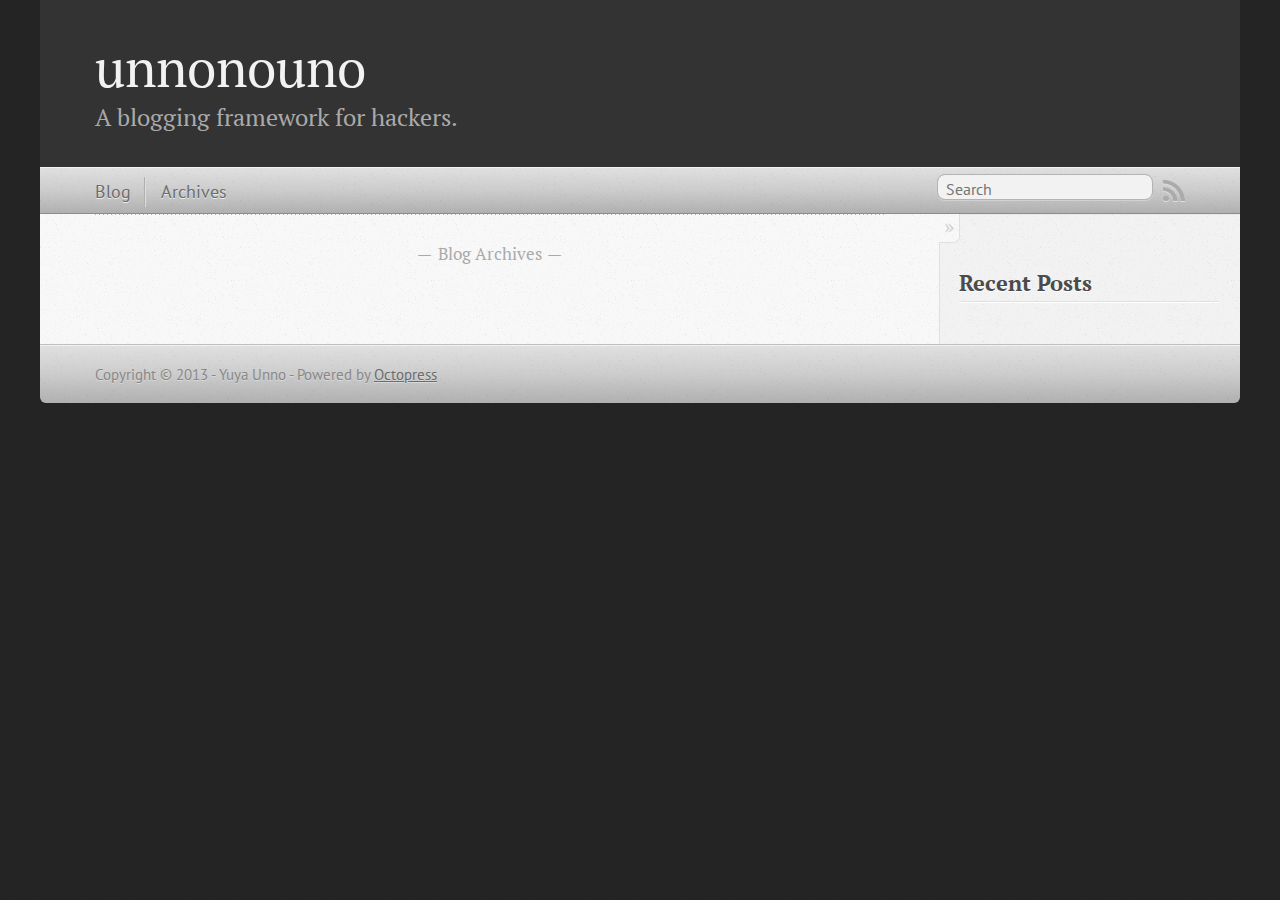
<file: index.html>
<!DOCTYPE html>
<!--[if IEMobile 7 ]><html class="no-js iem7"><![endif]-->
<!--[if lt IE 9]><html class="no-js lte-ie8"><![endif]-->
<!--[if (gt IE 8)|(gt IEMobile 7)|!(IEMobile)|!(IE)]><!--><html class="no-js" lang="en"><!--<![endif]-->
<head>
  <meta charset="utf-8">
  <title>unnonouno</title>
  <meta name="author" content="Yuya Unno">

  
  <meta name="description" content=" Blog Archives Recent Posts ">
  

  <!-- http://t.co/dKP3o1e -->
  <meta name="HandheldFriendly" content="True">
  <meta name="MobileOptimized" content="320">
  <meta name="viewport" content="width=device-width, initial-scale=1">

  
  <link rel="canonical" href="http://unnonouno.github.io">
  <link href="/favicon.png" rel="icon">
  <link href="/stylesheets/screen.css" media="screen, projection" rel="stylesheet" type="text/css">
  <link href="/atom.xml" rel="alternate" title="unnonouno" type="application/atom+xml">
  <script src="/javascripts/modernizr-2.0.js"></script>
  <script src="//ajax.googleapis.com/ajax/libs/jquery/1.9.1/jquery.min.js"></script>
  <script>!window.jQuery && document.write(unescape('%3Cscript src="./javascripts/libs/jquery.min.js"%3E%3C/script%3E'))</script>
  <script src="/javascripts/octopress.js" type="text/javascript"></script>
  <!--Fonts from Google"s Web font directory at http://google.com/webfonts -->
<link href="http://fonts.googleapis.com/css?family=PT+Serif:regular,italic,bold,bolditalic" rel="stylesheet" type="text/css">
<link href="http://fonts.googleapis.com/css?family=PT+Sans:regular,italic,bold,bolditalic" rel="stylesheet" type="text/css">

  

</head>

<body   >
  <header role="banner"><hgroup>
  <h1><a href="/">unnonouno</a></h1>
  
    <h2>A blogging framework for hackers.</h2>
  
</hgroup>

</header>
  <nav role="navigation"><ul class="subscription" data-subscription="rss">
  <li><a href="/atom.xml" rel="subscribe-rss" title="subscribe via RSS">RSS</a></li>
  
</ul>
  
<form action="http://google.com/search" method="get">
  <fieldset role="search">
    <input type="hidden" name="q" value="site:unnonouno.github.io" />
    <input class="search" type="text" name="q" results="0" placeholder="Search"/>
  </fieldset>
</form>
  
<ul class="main-navigation">
  <li><a href="/">Blog</a></li>
  <li><a href="/blog/archives">Archives</a></li>
</ul>

</nav>
  <div id="main">
    <div id="content">
      <div class="blog-index">
  
  
  <div class="pagination">
    
    <a href="/blog/archives">Blog Archives</a>
    
  </div>
</div>
<aside class="sidebar">
  
    <section>
  <h1>Recent Posts</h1>
  <ul id="recent_posts">
    
  </ul>
</section>





  
</aside>

    </div>
  </div>
  <footer role="contentinfo"><p>
  Copyright &copy; 2013 - Yuya Unno -
  <span class="credit">Powered by <a href="http://octopress.org">Octopress</a></span>
</p>

</footer>
  







  <script type="text/javascript">
    (function(){
      var twitterWidgets = document.createElement('script');
      twitterWidgets.type = 'text/javascript';
      twitterWidgets.async = true;
      twitterWidgets.src = '//platform.twitter.com/widgets.js';
      document.getElementsByTagName('head')[0].appendChild(twitterWidgets);
    })();
  </script>





</body>
</html>
</file>
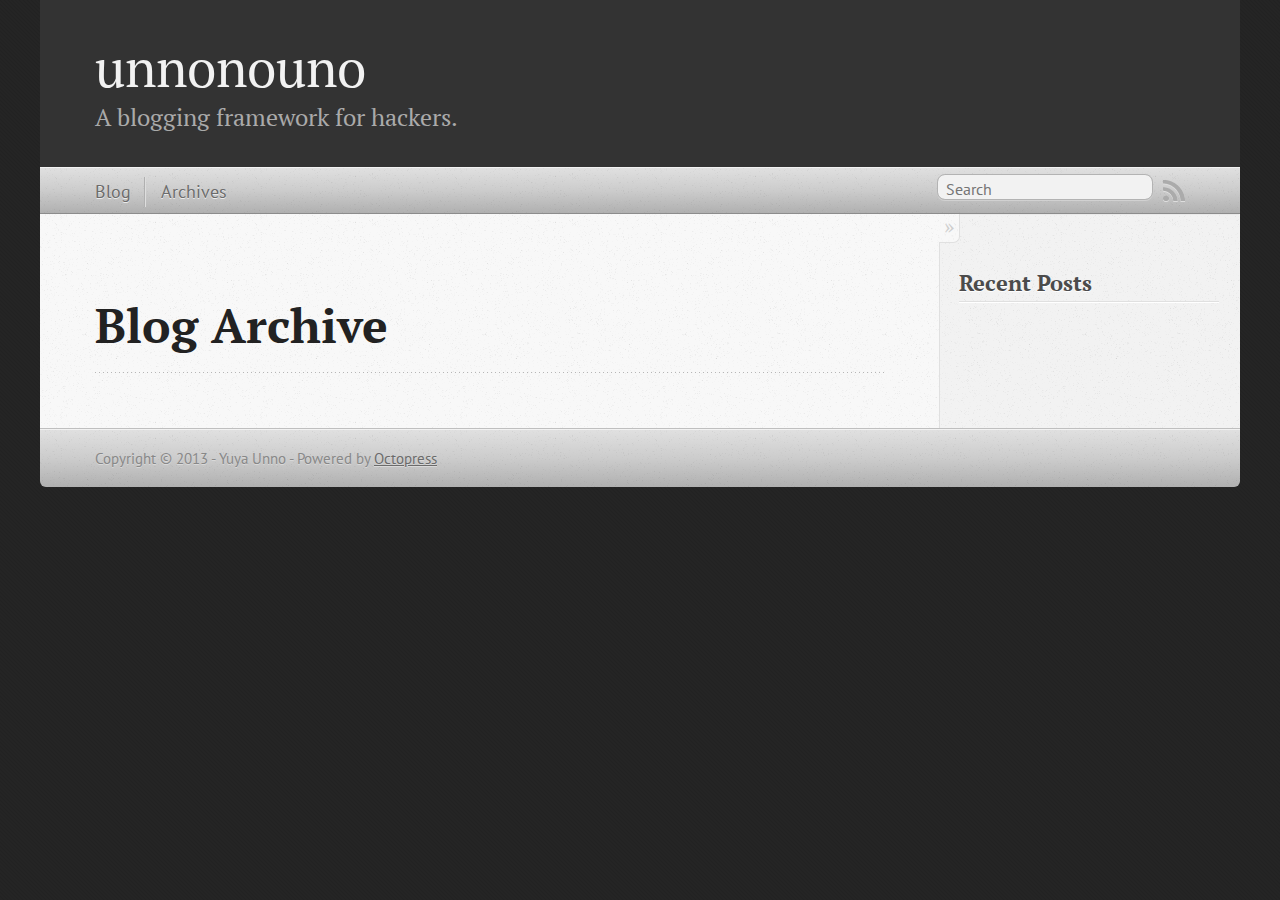
<file: blog/archives/index.html>
<!DOCTYPE html>
<!--[if IEMobile 7 ]><html class="no-js iem7"><![endif]-->
<!--[if lt IE 9]><html class="no-js lte-ie8"><![endif]-->
<!--[if (gt IE 8)|(gt IEMobile 7)|!(IEMobile)|!(IE)]><!--><html class="no-js" lang="en"><!--<![endif]-->
<head>
  <meta charset="utf-8">
  <title>Blog Archive - unnonouno</title>
  <meta name="author" content="Yuya Unno">

  
  <meta name="description" content=" Blog Archive Recent Posts ">
  

  <!-- http://t.co/dKP3o1e -->
  <meta name="HandheldFriendly" content="True">
  <meta name="MobileOptimized" content="320">
  <meta name="viewport" content="width=device-width, initial-scale=1">

  
  <link rel="canonical" href="http://unnonouno.github.io/blog/archives">
  <link href="/favicon.png" rel="icon">
  <link href="/stylesheets/screen.css" media="screen, projection" rel="stylesheet" type="text/css">
  <link href="/atom.xml" rel="alternate" title="unnonouno" type="application/atom+xml">
  <script src="/javascripts/modernizr-2.0.js"></script>
  <script src="//ajax.googleapis.com/ajax/libs/jquery/1.9.1/jquery.min.js"></script>
  <script>!window.jQuery && document.write(unescape('%3Cscript src="./javascripts/libs/jquery.min.js"%3E%3C/script%3E'))</script>
  <script src="/javascripts/octopress.js" type="text/javascript"></script>
  <!--Fonts from Google"s Web font directory at http://google.com/webfonts -->
<link href="http://fonts.googleapis.com/css?family=PT+Serif:regular,italic,bold,bolditalic" rel="stylesheet" type="text/css">
<link href="http://fonts.googleapis.com/css?family=PT+Sans:regular,italic,bold,bolditalic" rel="stylesheet" type="text/css">

  

</head>

<body   >
  <header role="banner"><hgroup>
  <h1><a href="/">unnonouno</a></h1>
  
    <h2>A blogging framework for hackers.</h2>
  
</hgroup>

</header>
  <nav role="navigation"><ul class="subscription" data-subscription="rss">
  <li><a href="/atom.xml" rel="subscribe-rss" title="subscribe via RSS">RSS</a></li>
  
</ul>
  
<form action="http://google.com/search" method="get">
  <fieldset role="search">
    <input type="hidden" name="q" value="site:unnonouno.github.io" />
    <input class="search" type="text" name="q" results="0" placeholder="Search"/>
  </fieldset>
</form>
  
<ul class="main-navigation">
  <li><a href="/">Blog</a></li>
  <li><a href="/blog/archives">Archives</a></li>
</ul>

</nav>
  <div id="main">
    <div id="content">
      <div>
<article role="article">
  
  <header>
    <h1 class="entry-title">Blog Archive</h1>
    
  </header>
  
  <div id="blog-archives">

</div>

  
</article>

</div>

<aside class="sidebar">
  
    <section>
  <h1>Recent Posts</h1>
  <ul id="recent_posts">
    
  </ul>
</section>





  
</aside>


    </div>
  </div>
  <footer role="contentinfo"><p>
  Copyright &copy; 2013 - Yuya Unno -
  <span class="credit">Powered by <a href="http://octopress.org">Octopress</a></span>
</p>

</footer>
  







  <script type="text/javascript">
    (function(){
      var twitterWidgets = document.createElement('script');
      twitterWidgets.type = 'text/javascript';
      twitterWidgets.async = true;
      twitterWidgets.src = '//platform.twitter.com/widgets.js';
      document.getElementsByTagName('head')[0].appendChild(twitterWidgets);
    })();
  </script>





</body>
</html>
</file>
<file: stylesheets/screen.css>
html,body,div,span,applet,object,iframe,h1,h2,h3,h4,h5,h6,p,blockquote,pre,a,abbr,acronym,address,big,cite,code,del,dfn,em,img,ins,kbd,q,s,samp,small,strike,strong,sub,sup,tt,var,b,u,i,center,dl,dt,dd,ol,ul,li,fieldset,form,label,legend,table,caption,tbody,tfoot,thead,tr,th,td,article,aside,canvas,details,embed,figure,figcaption,footer,header,hgroup,menu,nav,output,ruby,section,summary,time,mark,audio,video{margin:0;padding:0;border:0;font:inherit;font-size:100%;vertical-align:baseline}html{line-height:1}ol,ul{list-style:none}table{border-collapse:collapse;border-spacing:0}caption,th,td{text-align:left;font-weight:normal;vertical-align:middle}q,blockquote{quotes:none}q:before,q:after,blockquote:before,blockquote:after{content:"";content:none}a img{border:none}article,aside,details,figcaption,figure,footer,header,hgroup,menu,nav,section,summary{display:block}a{color:#1863a1}a:visited{color:#751590}a:focus{color:#0181eb}a:hover{color:#0181eb}a:active{color:#01579f}aside.sidebar a{color:#222}aside.sidebar a:focus{color:#0181eb}aside.sidebar a:hover{color:#0181eb}aside.sidebar a:active{color:#01579f}a{-webkit-transition:color 0.3s;-moz-transition:color 0.3s;-o-transition:color 0.3s;transition:color 0.3s}html{background:#252525 url('/images/line-tile.png?1384970525') top left}body>div{background:#f2f2f2 url('/images/noise.png?1384970525') top left;border-bottom:1px solid #bfbfbf}body>div>div{background:#f8f8f8 url('/images/noise.png?1384970525') top left;border-right:1px solid #e0e0e0}.heading,body>header h1,h1,h2,h3,h4,h5,h6{font-family:"PT Serif","Georgia","Helvetica Neue",Arial,sans-serif}.sans,body>header h2,article header p.meta,article>footer,#content .blog-index footer,html .gist .gist-file .gist-meta,#blog-archives a.category,#blog-archives time,aside.sidebar section,body>footer{font-family:"PT Sans","Helvetica Neue",Arial,sans-serif}.serif,body,#content .blog-index a[rel=full-article]{font-family:"PT Serif",Georgia,Times,"Times New Roman",serif}.mono,pre,code,tt,p code,li code{font-family:Menlo,Monaco,"Andale Mono","lucida console","Courier New",monospace}body>header h1{font-size:2.2em;font-family:"PT Serif","Georgia","Helvetica Neue",Arial,sans-serif;font-weight:normal;line-height:1.2em;margin-bottom:0.6667em}body>header h2{font-family:"PT Serif","Georgia","Helvetica Neue",Arial,sans-serif}body{line-height:1.5em;color:#222}h1{font-size:2.2em;line-height:1.2em}@media only screen and (min-width: 992px){body{font-size:1.15em}h1{font-size:2.6em;line-height:1.2em}}h1,h2,h3,h4,h5,h6{text-rendering:optimizelegibility;margin-bottom:1em;font-weight:bold}h2,section h1{font-size:1.5em}h3,section h2,section section h1{font-size:1.3em}h4,section h3,section section h2,section section section h1{font-size:1em}h5,section h4,section section h3{font-size:.9em}h6,section h5,section section h4,section section section h3{font-size:.8em}p,article blockquote,ul,ol{margin-bottom:1.5em}ul{list-style-type:disc}ul ul{list-style-type:circle;margin-bottom:0px}ul ul ul{list-style-type:square;margin-bottom:0px}ol{list-style-type:decimal}ol ol{list-style-type:lower-alpha;margin-bottom:0px}ol ol ol{list-style-type:lower-roman;margin-bottom:0px}ul,ul ul,ul ol,ol,ol ul,ol ol{margin-left:1.3em}ul ul,ul ol,ol ul,ol ol{margin-bottom:0em}strong{font-weight:bold}em{font-style:italic}sup,sub{font-size:0.75em;position:relative;display:inline-block;padding:0 .2em;line-height:.8em}sup{top:-.5em}sub{bottom:-.5em}a[rev='footnote']{font-size:.75em;padding:0 .3em;line-height:1}q{font-style:italic}q:before{content:"\201C"}q:after{content:"\201D"}em,dfn{font-style:italic}strong,dfn{font-weight:bold}del,s{text-decoration:line-through}abbr,acronym{border-bottom:1px dotted;cursor:help}hr{margin-bottom:0.2em}small{font-size:.8em}big{font-size:1.2em}article blockquote{font-style:italic;position:relative;font-size:1.2em;line-height:1.5em;padding-left:1em;border-left:4px solid rgba(170,170,170,0.5)}article blockquote cite{font-style:italic}article blockquote cite a{color:#aaa !important;word-wrap:break-word}article blockquote cite:before{content:'\2014';padding-right:.3em;padding-left:.3em;color:#aaa}@media only screen and (min-width: 992px){article blockquote{padding-left:1.5em;border-left-width:4px}}.pullquote-right:before,.pullquote-left:before{padding:0;border:none;content:attr(data-pullquote);float:right;width:45%;margin:.5em 0 1em 1.5em;position:relative;top:7px;font-size:1.4em;line-height:1.45em}.pullquote-left:before{float:left;margin:.5em 1.5em 1em 0}.force-wrap,article a,aside.sidebar a{white-space:-moz-pre-wrap;white-space:-pre-wrap;white-space:-o-pre-wrap;white-space:pre-wrap;word-wrap:break-word}.group,body>header,body>nav,body>footer,body #content>article,body #content>div>article,body #content>div>section,body div.pagination,aside.sidebar,#main,#content,.sidebar{*zoom:1}.group:after,body>header:after,body>nav:after,body>footer:after,body #content>article:after,body #content>div>section:after,body div.pagination:after,#main:after,#content:after,.sidebar:after{content:"";display:table;clear:both}body{-webkit-text-size-adjust:none;max-width:1200px;position:relative;margin:0 auto}body>header,body>nav,body>footer,body #content>article,body #content>div>article,body #content>div>section{padding-left:18px;padding-right:18px}@media only screen and (min-width: 480px){body>header,body>nav,body>footer,body #content>article,body #content>div>article,body #content>div>section{padding-left:25px;padding-right:25px}}@media only screen and (min-width: 768px){body>header,body>nav,body>footer,body #content>article,body #content>div>article,body #content>div>section{padding-left:35px;padding-right:35px}}@media only screen and (min-width: 992px){body>header,body>nav,body>footer,body #content>article,body #content>div>article,body #content>div>section{padding-left:55px;padding-right:55px}}body div.pagination{margin-left:18px;margin-right:18px}@media only screen and (min-width: 480px){body div.pagination{margin-left:25px;margin-right:25px}}@media only screen and (min-width: 768px){body div.pagination{margin-left:35px;margin-right:35px}}@media only screen and (min-width: 992px){body div.pagination{margin-left:55px;margin-right:55px}}body>header{font-size:1em;padding-top:1.5em;padding-bottom:1.5em}#content{overflow:hidden}#content>div,#content>article{width:100%}aside.sidebar{float:none;padding:0 18px 1px;background-color:#f7f7f7;border-top:1px solid #e0e0e0}.flex-content,article img,article video,article .flash-video,aside.sidebar img{max-width:100%;height:auto}.basic-alignment.left,article img.left,article video.left,article .left.flash-video,aside.sidebar img.left{float:left;margin-right:1.5em}.basic-alignment.right,article img.right,article video.right,article .right.flash-video,aside.sidebar img.right{float:right;margin-left:1.5em}.basic-alignment.center,article img.center,article video.center,article .center.flash-video,aside.sidebar img.center{display:block;margin:0 auto 1.5em}.basic-alignment.left,article img.left,article video.left,article .left.flash-video,aside.sidebar img.left,.basic-alignment.right,article img.right,article video.right,article .right.flash-video,aside.sidebar img.right{margin-bottom:.8em}.toggle-sidebar,.no-sidebar .toggle-sidebar{display:none}@media only screen and (min-width: 750px){body.sidebar-footer aside.sidebar{float:none;width:auto;clear:left;margin:0;padding:0 35px 1px;background-color:#f7f7f7;border-top:1px solid #eaeaea}body.sidebar-footer aside.sidebar section.odd,body.sidebar-footer aside.sidebar section.even{float:left;width:48%}body.sidebar-footer aside.sidebar section.odd{margin-left:0}body.sidebar-footer aside.sidebar section.even{margin-left:4%}body.sidebar-footer aside.sidebar.thirds section{width:30%;margin-left:5%}body.sidebar-footer aside.sidebar.thirds section.first{margin-left:0;clear:both}}body.sidebar-footer #content{margin-right:0px}body.sidebar-footer .toggle-sidebar{display:none}@media only screen and (min-width: 550px){body>header{font-size:1em}}@media only screen and (min-width: 750px){aside.sidebar{float:none;width:auto;clear:left;margin:0;padding:0 35px 1px;background-color:#f7f7f7;border-top:1px solid #eaeaea}aside.sidebar section.odd,aside.sidebar section.even{float:left;width:48%}aside.sidebar section.odd{margin-left:0}aside.sidebar section.even{margin-left:4%}aside.sidebar.thirds section{width:30%;margin-left:5%}aside.sidebar.thirds section.first{margin-left:0;clear:both}}@media only screen and (min-width: 768px){body{-webkit-text-size-adjust:auto}body>header{font-size:1.2em}#main{padding:0;margin:0 auto}#content{overflow:visible;margin-right:240px;position:relative}.no-sidebar #content{margin-right:0;border-right:0}.collapse-sidebar #content{margin-right:20px}#content>div,#content>article{padding-top:17.5px;padding-bottom:17.5px;float:left}aside.sidebar{width:210px;padding:0 15px 15px;background:none;clear:none;float:left;margin:0 -100% 0 0}aside.sidebar section{width:auto;margin-left:0}aside.sidebar section.odd,aside.sidebar section.even{float:none;width:auto;margin-left:0}.collapse-sidebar aside.sidebar{float:none;width:auto;clear:left;margin:0;padding:0 35px 1px;background-color:#f7f7f7;border-top:1px solid #eaeaea}.collapse-sidebar aside.sidebar section.odd,.collapse-sidebar aside.sidebar section.even{float:left;width:48%}.collapse-sidebar aside.sidebar section.odd{margin-left:0}.collapse-sidebar aside.sidebar section.even{margin-left:4%}.collapse-sidebar aside.sidebar.thirds section{width:30%;margin-left:5%}.collapse-sidebar aside.sidebar.thirds section.first{margin-left:0;clear:both}}@media only screen and (min-width: 992px){body>header{font-size:1.3em}#content{margin-right:300px}#content>div,#content>article{padding-top:27.5px;padding-bottom:27.5px}aside.sidebar{width:260px;padding:1.2em 20px 20px}.collapse-sidebar aside.sidebar{padding-left:55px;padding-right:55px}}@media only screen and (min-width: 768px){ul,ol{margin-left:0}}body>header{background:#333}body>header h1{display:inline-block;margin:0}body>header h1 a,body>header h1 a:visited,body>header h1 a:hover{color:#f2f2f2;text-decoration:none}body>header h2{margin:.2em 0 0;font-size:1em;color:#aaa;font-weight:normal}body>nav{position:relative;background-color:#ccc;background:url('/images/noise.png?1384970525'),-webkit-gradient(linear, 50% 0%, 50% 100%, color-stop(0%, #e0e0e0), color-stop(50%, #cccccc), color-stop(100%, #b0b0b0));background:url('/images/noise.png?1384970525'),-webkit-linear-gradient(#e0e0e0,#cccccc,#b0b0b0);background:url('/images/noise.png?1384970525'),-moz-linear-gradient(#e0e0e0,#cccccc,#b0b0b0);background:url('/images/noise.png?1384970525'),-o-linear-gradient(#e0e0e0,#cccccc,#b0b0b0);background:url('/images/noise.png?1384970525'),linear-gradient(#e0e0e0,#cccccc,#b0b0b0);border-top:1px solid #f2f2f2;border-bottom:1px solid #8c8c8c;padding-top:.35em;padding-bottom:.35em}body>nav form{-webkit-background-clip:padding;-moz-background-clip:padding;background-clip:padding-box;margin:0;padding:0}body>nav form .search{padding:.3em .5em 0;font-size:.85em;font-family:"PT Sans","Helvetica Neue",Arial,sans-serif;line-height:1.1em;width:95%;-webkit-border-radius:0.5em;-moz-border-radius:0.5em;-ms-border-radius:0.5em;-o-border-radius:0.5em;border-radius:0.5em;-webkit-background-clip:padding;-moz-background-clip:padding;background-clip:padding-box;-webkit-box-shadow:#d1d1d1 0 1px;-moz-box-shadow:#d1d1d1 0 1px;box-shadow:#d1d1d1 0 1px;background-color:#f2f2f2;border:1px solid #b3b3b3;color:#888}body>nav form .search:focus{color:#444;border-color:#80b1df;-webkit-box-shadow:#80b1df 0 0 4px,#80b1df 0 0 3px inset;-moz-box-shadow:#80b1df 0 0 4px,#80b1df 0 0 3px inset;box-shadow:#80b1df 0 0 4px,#80b1df 0 0 3px inset;background-color:#fff;outline:none}body>nav fieldset[role=search]{float:right;width:48%}body>nav fieldset.mobile-nav{float:left;width:48%}body>nav fieldset.mobile-nav select{width:100%;font-size:.8em;border:1px solid #888}body>nav ul{display:none}@media only screen and (min-width: 550px){body>nav{font-size:.9em}body>nav ul{margin:0;padding:0;border:0;overflow:hidden;*zoom:1;float:left;display:block;padding-top:.15em}body>nav ul li{list-style-image:none;list-style-type:none;margin-left:0;white-space:nowrap;display:inline;float:left;padding-left:0;padding-right:0}body>nav ul li:first-child,body>nav ul li.first{padding-left:0}body>nav ul li:last-child{padding-right:0}body>nav ul li.last{padding-right:0}body>nav ul.subscription{margin-left:.8em;float:right}body>nav ul.subscription li:last-child a{padding-right:0}body>nav ul li{margin:0}body>nav a{color:#6b6b6b;font-family:"PT Sans","Helvetica Neue",Arial,sans-serif;text-shadow:#ebebeb 0 1px;float:left;text-decoration:none;font-size:1.1em;padding:.1em 0;line-height:1.5em}body>nav a:visited{color:#6b6b6b}body>nav a:hover{color:#2b2b2b}body>nav li+li{border-left:1px solid #b0b0b0;margin-left:.8em}body>nav li+li a{padding-left:.8em;border-left:1px solid #dedede}body>nav form{float:right;text-align:left;padding-left:.8em;width:175px}body>nav form .search{width:93%;font-size:.95em;line-height:1.2em}body>nav ul[data-subscription$=email]+form{width:97px}body>nav ul[data-subscription$=email]+form .search{width:91%}body>nav fieldset.mobile-nav{display:none}body>nav fieldset[role=search]{width:99%}}@media only screen and (min-width: 992px){body>nav form{width:215px}body>nav ul[data-subscription$=email]+form{width:147px}}.no-placeholder body>nav .search{background:#f2f2f2 url('/images/search.png?1384970525') 0.3em 0.25em no-repeat;text-indent:1.3em}@media only screen and (min-width: 550px){.maskImage body>nav ul[data-subscription$=email]+form{width:123px}}@media only screen and (min-width: 992px){.maskImage body>nav ul[data-subscription$=email]+form{width:173px}}.maskImage ul.subscription{position:relative;top:.2em}.maskImage ul.subscription li,.maskImage ul.subscription a{border:0;padding:0}.maskImage a[rel=subscribe-rss]{position:relative;top:0px;text-indent:-999999em;background-color:#dedede;border:0;padding:0}.maskImage a[rel=subscribe-rss],.maskImage a[rel=subscribe-rss]:after{-webkit-mask-image:url('/images/rss.png?1384970525');-moz-mask-image:url('/images/rss.png?1384970525');-ms-mask-image:url('/images/rss.png?1384970525');-o-mask-image:url('/images/rss.png?1384970525');mask-image:url('/images/rss.png?1384970525');-webkit-mask-repeat:no-repeat;-moz-mask-repeat:no-repeat;-ms-mask-repeat:no-repeat;-o-mask-repeat:no-repeat;mask-repeat:no-repeat;width:22px;height:22px}.maskImage a[rel=subscribe-rss]:after{content:"";position:absolute;top:-1px;left:0;background-color:#ababab}.maskImage a[rel=subscribe-rss]:hover:after{background-color:#9e9e9e}.maskImage a[rel=subscribe-email]{position:relative;top:0px;text-indent:-999999em;background-color:#dedede;border:0;padding:0}.maskImage a[rel=subscribe-email],.maskImage a[rel=subscribe-email]:after{-webkit-mask-image:url('/images/email.png?1384970525');-moz-mask-image:url('/images/email.png?1384970525');-ms-mask-image:url('/images/email.png?1384970525');-o-mask-image:url('/images/email.png?1384970525');mask-image:url('/images/email.png?1384970525');-webkit-mask-repeat:no-repeat;-moz-mask-repeat:no-repeat;-ms-mask-repeat:no-repeat;-o-mask-repeat:no-repeat;mask-repeat:no-repeat;width:28px;height:22px}.maskImage a[rel=subscribe-email]:after{content:"";position:absolute;top:-1px;left:0;background-color:#ababab}.maskImage a[rel=subscribe-email]:hover:after{background-color:#9e9e9e}article{padding-top:1em}article header{position:relative;padding-top:2em;padding-bottom:1em;margin-bottom:1em;background:url('[data-uri]') bottom left repeat-x}article header h1{margin:0}article header h1 a{text-decoration:none}article header h1 a:hover{text-decoration:underline}article header p{font-size:.9em;color:#aaa;margin:0}article header p.meta{text-transform:uppercase;position:absolute;top:0}@media only screen and (min-width: 768px){article header{margin-bottom:1.5em;padding-bottom:1em;background:url('[data-uri]') bottom left repeat-x}}article h2{padding-top:0.8em;background:url('[data-uri]') top left repeat-x}.entry-content article h2:first-child,article header+h2{padding-top:0}article h2:first-child,article header+h2{background:none}article .feature{padding-top:.5em;margin-bottom:1em;padding-bottom:1em;background:url('[data-uri]') bottom left repeat-x;font-size:2.0em;font-style:italic;line-height:1.3em}article img,article video,article .flash-video{-webkit-border-radius:0.3em;-moz-border-radius:0.3em;-ms-border-radius:0.3em;-o-border-radius:0.3em;border-radius:0.3em;-webkit-box-shadow:rgba(0,0,0,0.15) 0 1px 4px;-moz-box-shadow:rgba(0,0,0,0.15) 0 1px 4px;box-shadow:rgba(0,0,0,0.15) 0 1px 4px;-webkit-box-sizing:border-box;-moz-box-sizing:border-box;box-sizing:border-box;border:#fff 0.5em solid}article video,article .flash-video{margin:0 auto 1.5em}article video{display:block;width:100%}article .flash-video>div{position:relative;display:block;padding-bottom:56.25%;padding-top:1px;height:0;overflow:hidden}article .flash-video>div iframe,article .flash-video>div object,article .flash-video>div embed{position:absolute;top:0;left:0;width:100%;height:100%}article>footer{padding-bottom:2.5em;margin-top:2em}article>footer p.meta{margin-bottom:.8em;font-size:.85em;clear:both;overflow:hidden}.blog-index article+article{background:url('[data-uri]') top left repeat-x}#content .blog-index{padding-top:0;padding-bottom:0}#content .blog-index article{padding-top:2em}#content .blog-index article header{background:none;padding-bottom:0}#content .blog-index article h1{font-size:2.2em}#content .blog-index article h1 a{color:inherit}#content .blog-index article h1 a:hover{color:#0181eb}#content .blog-index a[rel=full-article]{background:#ebebeb;display:inline-block;padding:.4em .8em;margin-right:.5em;text-decoration:none;color:#666;-webkit-transition:background-color 0.5s;-moz-transition:background-color 0.5s;-o-transition:background-color 0.5s;transition:background-color 0.5s}#content .blog-index a[rel=full-article]:hover{background:#0181eb;text-shadow:none;color:#f8f8f8}#content .blog-index footer{margin-top:1em}.separator,article>footer .byline+time:before,article>footer time+time:before,article>footer .comments:before,article>footer .byline ~ .categories:before{content:"\2022 ";padding:0 .4em 0 .2em;display:inline-block}#content div.pagination{text-align:center;font-size:.95em;position:relative;background:url('[data-uri]') top left repeat-x;padding-top:1.5em;padding-bottom:1.5em}#content div.pagination a{text-decoration:none;color:#aaa}#content div.pagination a.prev{position:absolute;left:0}#content div.pagination a.next{position:absolute;right:0}#content div.pagination a:hover{color:#0181eb}#content div.pagination a[href*=archive]:before,#content div.pagination a[href*=archive]:after{content:'\2014';padding:0 .3em}p.meta+.sharing{padding-top:1em;padding-left:0;background:url('[data-uri]') top left repeat-x}#fb-root{display:none}.highlight,html .gist .gist-file .gist-syntax .gist-highlight{border:1px solid #05232b !important}.highlight table td.code,html .gist .gist-file .gist-syntax .gist-highlight table td.code{width:100%}.highlight .line-numbers,html .gist .gist-file .gist-syntax .highlight .line_numbers{text-align:right;font-size:13px;line-height:1.45em;background:#073642 url('/images/noise.png?1384970525') top left !important;border-right:1px solid #00232c !important;-webkit-box-shadow:#083e4b -1px 0 inset;-moz-box-shadow:#083e4b -1px 0 inset;box-shadow:#083e4b -1px 0 inset;text-shadow:#021014 0 -1px;padding:.8em !important;-webkit-border-radius:0;-moz-border-radius:0;-ms-border-radius:0;-o-border-radius:0;border-radius:0}.highlight .line-numbers span,html .gist .gist-file .gist-syntax .highlight .line_numbers span{color:#586e75 !important}figure.code,.gist-file,pre{-webkit-box-shadow:rgba(0,0,0,0.06) 0 0 10px;-moz-box-shadow:rgba(0,0,0,0.06) 0 0 10px;box-shadow:rgba(0,0,0,0.06) 0 0 10px}figure.code .highlight pre,.gist-file .highlight pre,pre .highlight pre{-webkit-box-shadow:none;-moz-box-shadow:none;box-shadow:none}.gist .highlight *::-moz-selection,figure.code .highlight *::-moz-selection{background:#386774;color:inherit;text-shadow:#002b36 0 1px}.gist .highlight *::-webkit-selection,figure.code .highlight *::-webkit-selection{background:#386774;color:inherit;text-shadow:#002b36 0 1px}.gist .highlight *::selection,figure.code .highlight *::selection{background:#386774;color:inherit;text-shadow:#002b36 0 1px}html .gist .gist-file{margin-bottom:1.8em;position:relative;border:none;padding-top:26px !important}html .gist .gist-file .highlight{margin-bottom:0}html .gist .gist-file .gist-syntax{border-bottom:0 !important;background:none !important}html .gist .gist-file .gist-syntax .gist-highlight{background:#002b36 !important}html .gist .gist-file .gist-syntax .highlight pre{padding:0}html .gist .gist-file .gist-meta{padding:.6em 0.8em;border:1px solid #083e4b !important;color:#586e75;font-size:.7em !important;background:#073642 url('/images/noise.png?1384970525') top left;line-height:1.5em}html .gist .gist-file .gist-meta a{color:#75878b !important;text-decoration:none}html .gist .gist-file .gist-meta a:hover{text-decoration:underline}html .gist .gist-file .gist-meta a:hover{color:#93a1a1 !important}html .gist .gist-file .gist-meta a[href*='#file']{position:absolute;top:0;left:0;right:-10px;color:#474747 !important}html .gist .gist-file .gist-meta a[href*='#file']:hover{color:#1863a1 !important}html .gist .gist-file .gist-meta a[href*=raw]{top:.4em}pre{background:#002b36 url('/images/noise.png?1384970525') top left;-webkit-border-radius:0.4em;-moz-border-radius:0.4em;-ms-border-radius:0.4em;-o-border-radius:0.4em;border-radius:0.4em;border:1px solid #05232b;line-height:1.45em;font-size:13px;margin-bottom:2.1em;padding:.8em 1em;color:#93a1a1;overflow:auto}h3.filename+pre{-moz-border-radius-topleft:0px;-webkit-border-top-left-radius:0px;border-top-left-radius:0px;-moz-border-radius-topright:0px;-webkit-border-top-right-radius:0px;border-top-right-radius:0px}p code,li code{display:inline-block;white-space:no-wrap;background:#fff;font-size:.8em;line-height:1.5em;color:#555;border:1px solid #ddd;-webkit-border-radius:0.4em;-moz-border-radius:0.4em;-ms-border-radius:0.4em;-o-border-radius:0.4em;border-radius:0.4em;padding:0 .3em;margin:-1px 0}p pre code,li pre code{font-size:1em !important;background:none;border:none}.pre-code,html .gist .gist-file .gist-syntax .highlight pre,.highlight code{font-family:Menlo,Monaco,"Andale Mono","lucida console","Courier New",monospace !important;overflow:scroll;overflow-y:hidden;display:block;padding:.8em;overflow-x:auto;line-height:1.45em;background:#002b36 url('/images/noise.png?1384970525') top left !important;color:#93a1a1 !important}.pre-code span,html .gist .gist-file .gist-syntax .highlight pre span,.highlight code span{color:#93a1a1 !important}.pre-code span,html .gist .gist-file .gist-syntax .highlight pre span,.highlight code span{font-style:normal !important;font-weight:normal !important}.pre-code .c,html .gist .gist-file .gist-syntax .highlight pre .c,.highlight code .c{color:#586e75 !important;font-style:italic !important}.pre-code .cm,html .gist .gist-file .gist-syntax .highlight pre .cm,.highlight code .cm{color:#586e75 !important;font-style:italic !important}.pre-code .cp,html .gist .gist-file .gist-syntax .highlight pre .cp,.highlight code .cp{color:#586e75 !important;font-style:italic !important}.pre-code .c1,html .gist .gist-file .gist-syntax .highlight pre .c1,.highlight code .c1{color:#586e75 !important;font-style:italic !important}.pre-code .cs,html .gist .gist-file .gist-syntax .highlight pre .cs,.highlight code .cs{color:#586e75 !important;font-weight:bold !important;font-style:italic !important}.pre-code .err,html .gist .gist-file .gist-syntax .highlight pre .err,.highlight code .err{color:#dc322f !important;background:none !important}.pre-code .k,html .gist .gist-file .gist-syntax .highlight pre .k,.highlight code .k{color:#cb4b16 !important}.pre-code .o,html .gist .gist-file .gist-syntax .highlight pre .o,.highlight code .o{color:#93a1a1 !important;font-weight:bold !important}.pre-code .p,html .gist .gist-file .gist-syntax .highlight pre .p,.highlight code .p{color:#93a1a1 !important}.pre-code .ow,html .gist .gist-file .gist-syntax .highlight pre .ow,.highlight code .ow{color:#2aa198 !important;font-weight:bold !important}.pre-code .gd,html .gist .gist-file .gist-syntax .highlight pre .gd,.highlight code .gd{color:#93a1a1 !important;background-color:#372c34 !important;display:inline-block}.pre-code .gd .x,html .gist .gist-file .gist-syntax .highlight pre .gd .x,.highlight code .gd .x{color:#93a1a1 !important;background-color:#4d2d33 !important;display:inline-block}.pre-code .ge,html .gist .gist-file .gist-syntax .highlight pre .ge,.highlight code .ge{color:#93a1a1 !important;font-style:italic !important}.pre-code .gh,html .gist .gist-file .gist-syntax .highlight pre .gh,.highlight code .gh{color:#586e75 !important}.pre-code .gi,html .gist .gist-file .gist-syntax .highlight pre .gi,.highlight code .gi{color:#93a1a1 !important;background-color:#1a412b !important;display:inline-block}.pre-code .gi .x,html .gist .gist-file .gist-syntax .highlight pre .gi .x,.highlight code .gi .x{color:#93a1a1 !important;background-color:#355720 !important;display:inline-block}.pre-code .gs,html .gist .gist-file .gist-syntax .highlight pre .gs,.highlight code .gs{color:#93a1a1 !important;font-weight:bold !important}.pre-code .gu,html .gist .gist-file .gist-syntax .highlight pre .gu,.highlight code .gu{color:#6c71c4 !important}.pre-code .kc,html .gist .gist-file .gist-syntax .highlight pre .kc,.highlight code .kc{color:#859900 !important;font-weight:bold !important}.pre-code .kd,html .gist .gist-file .gist-syntax .highlight pre .kd,.highlight code .kd{color:#268bd2 !important}.pre-code .kp,html .gist .gist-file .gist-syntax .highlight pre .kp,.highlight code .kp{color:#cb4b16 !important;font-weight:bold !important}.pre-code .kr,html .gist .gist-file .gist-syntax .highlight pre .kr,.highlight code .kr{color:#d33682 !important;font-weight:bold !important}.pre-code .kt,html .gist .gist-file .gist-syntax .highlight pre .kt,.highlight code .kt{color:#2aa198 !important}.pre-code .n,html .gist .gist-file .gist-syntax .highlight pre .n,.highlight code .n{color:#268bd2 !important}.pre-code .na,html .gist .gist-file .gist-syntax .highlight pre .na,.highlight code .na{color:#268bd2 !important}.pre-code .nb,html .gist .gist-file .gist-syntax .highlight pre .nb,.highlight code .nb{color:#859900 !important}.pre-code .nc,html .gist .gist-file .gist-syntax .highlight pre .nc,.highlight code .nc{color:#d33682 !important}.pre-code .no,html .gist .gist-file .gist-syntax .highlight pre .no,.highlight code .no{color:#b58900 !important}.pre-code .nl,html .gist .gist-file .gist-syntax .highlight pre .nl,.highlight code .nl{color:#859900 !important}.pre-code .ne,html .gist .gist-file .gist-syntax .highlight pre .ne,.highlight code .ne{color:#268bd2 !important;font-weight:bold !important}.pre-code .nf,html .gist .gist-file .gist-syntax .highlight pre .nf,.highlight code .nf{color:#268bd2 !important;font-weight:bold !important}.pre-code .nn,html .gist .gist-file .gist-syntax .highlight pre .nn,.highlight code .nn{color:#b58900 !important}.pre-code .nt,html .gist .gist-file .gist-syntax .highlight pre .nt,.highlight code .nt{color:#268bd2 !important;font-weight:bold !important}.pre-code .nx,html .gist .gist-file .gist-syntax .highlight pre .nx,.highlight code .nx{color:#b58900 !important}.pre-code .vg,html .gist .gist-file .gist-syntax .highlight pre .vg,.highlight code .vg{color:#268bd2 !important}.pre-code .vi,html .gist .gist-file .gist-syntax .highlight pre .vi,.highlight code .vi{color:#268bd2 !important}.pre-code .nv,html .gist .gist-file .gist-syntax .highlight pre .nv,.highlight code .nv{color:#268bd2 !important}.pre-code .mf,html .gist .gist-file .gist-syntax .highlight pre .mf,.highlight code .mf{color:#2aa198 !important}.pre-code .m,html .gist .gist-file .gist-syntax .highlight pre .m,.highlight code .m{color:#2aa198 !important}.pre-code .mh,html .gist .gist-file .gist-syntax .highlight pre .mh,.highlight code .mh{color:#2aa198 !important}.pre-code .mi,html .gist .gist-file .gist-syntax .highlight pre .mi,.highlight code .mi{color:#2aa198 !important}.pre-code .s,html .gist .gist-file .gist-syntax .highlight pre .s,.highlight code .s{color:#2aa198 !important}.pre-code .sd,html .gist .gist-file .gist-syntax .highlight pre .sd,.highlight code .sd{color:#2aa198 !important}.pre-code .s2,html .gist .gist-file .gist-syntax .highlight pre .s2,.highlight code .s2{color:#2aa198 !important}.pre-code .se,html .gist .gist-file .gist-syntax .highlight pre .se,.highlight code .se{color:#dc322f !important}.pre-code .si,html .gist .gist-file .gist-syntax .highlight pre .si,.highlight code .si{color:#268bd2 !important}.pre-code .sr,html .gist .gist-file .gist-syntax .highlight pre .sr,.highlight code .sr{color:#2aa198 !important}.pre-code .s1,html .gist .gist-file .gist-syntax .highlight pre .s1,.highlight code .s1{color:#2aa198 !important}.pre-code div .gd,html .gist .gist-file .gist-syntax .highlight pre div .gd,.highlight code div .gd,.pre-code div .gd .x,html .gist .gist-file .gist-syntax .highlight pre div .gd .x,.highlight code div .gd .x,.pre-code div .gi,html .gist .gist-file .gist-syntax .highlight pre div .gi,.highlight code div .gi,.pre-code div .gi .x,html .gist .gist-file .gist-syntax .highlight pre div .gi .x,.highlight code div .gi .x{display:inline-block;width:100%}.highlight,.gist-highlight{margin-bottom:1.8em;background:#002b36;overflow-y:hidden;overflow-x:auto}.highlight pre,.gist-highlight pre{background:none;-webkit-border-radius:0px;-moz-border-radius:0px;-ms-border-radius:0px;-o-border-radius:0px;border-radius:0px;border:none;padding:0;margin-bottom:0}pre::-webkit-scrollbar,.highlight::-webkit-scrollbar,.gist-highlight::-webkit-scrollbar{height:.5em;background:rgba(255,255,255,0.15)}pre::-webkit-scrollbar-thumb:horizontal,.highlight::-webkit-scrollbar-thumb:horizontal,.gist-highlight::-webkit-scrollbar-thumb:horizontal{background:rgba(255,255,255,0.2);-webkit-border-radius:4px;border-radius:4px}.highlight code{background:#000}figure.code{background:none;padding:0;border:0;margin-bottom:1.5em}figure.code pre{margin-bottom:0}figure.code figcaption{position:relative}figure.code .highlight{margin-bottom:0}.code-title,html .gist .gist-file .gist-meta a[href*='#file'],h3.filename,figure.code figcaption{text-align:center;font-size:13px;line-height:2em;text-shadow:#cbcccc 0 1px 0;color:#474747;font-weight:normal;margin-bottom:0;-moz-border-radius-topleft:5px;-webkit-border-top-left-radius:5px;border-top-left-radius:5px;-moz-border-radius-topright:5px;-webkit-border-top-right-radius:5px;border-top-right-radius:5px;font-family:"Helvetica Neue", Arial, "Lucida Grande", "Lucida Sans Unicode", Lucida, sans-serif;background:#aaa url('/images/code_bg.png?1384970525') top repeat-x;border:1px solid #565656;border-top-color:#cbcbcb;border-left-color:#a5a5a5;border-right-color:#a5a5a5;border-bottom:0}.download-source,html .gist .gist-file .gist-meta a[href*=raw],figure.code figcaption a{position:absolute;right:.8em;text-decoration:none;color:#666 !important;z-index:1;font-size:13px;text-shadow:#cbcccc 0 1px 0;padding-left:3em}.download-source:hover,html .gist .gist-file .gist-meta a[href*=raw]:hover,figure.code figcaption a:hover{text-decoration:underline}#archive #content>div,#archive #content>div>article{padding-top:0}#blog-archives{color:#aaa}#blog-archives article{padding:1em 0 1em;position:relative;background:url('[data-uri]') bottom left repeat-x}#blog-archives article:last-child{background:none}#blog-archives article footer{padding:0;margin:0}#blog-archives h1{color:#222;margin-bottom:.3em}#blog-archives h2{display:none}#blog-archives h1{font-size:1.5em}#blog-archives h1 a{text-decoration:none;color:inherit;font-weight:normal;display:inline-block}#blog-archives h1 a:hover{text-decoration:underline}#blog-archives h1 a:hover{color:#0181eb}#blog-archives a.category,#blog-archives time{color:#aaa}#blog-archives .entry-content{display:none}#blog-archives time{font-size:.9em;line-height:1.2em}#blog-archives time .month,#blog-archives time .day{display:inline-block}#blog-archives time .month{text-transform:uppercase}#blog-archives p{margin-bottom:1em}#blog-archives a,#blog-archives .entry-content a{color:inherit}#blog-archives a:hover,#blog-archives .entry-content a:hover{color:#0181eb}#blog-archives a:hover{color:#0181eb}@media only screen and (min-width: 550px){#blog-archives article{margin-left:5em}#blog-archives h2{margin-bottom:.3em;font-weight:normal;display:inline-block;position:relative;top:-1px;float:left}#blog-archives h2:first-child{padding-top:.75em}#blog-archives time{position:absolute;text-align:right;left:0em;top:1.8em}#blog-archives .year{display:none}#blog-archives article{padding-left:4.5em;padding-bottom:.7em}#blog-archives a.category{line-height:1.1em}}#content>.category article{margin-left:0;padding-left:6.8em}#content>.category .year{display:inline}.side-shadow-border,aside.sidebar section h1,aside.sidebar li{-webkit-box-shadow:#fff 0 1px;-moz-box-shadow:#fff 0 1px;box-shadow:#fff 0 1px}aside.sidebar{overflow:hidden;color:#4b4b4b;text-shadow:#fff 0 1px}aside.sidebar section{font-size:.8em;line-height:1.4em;margin-bottom:1.5em}aside.sidebar section h1{margin:1.5em 0 0;padding-bottom:.2em;border-bottom:1px solid #e0e0e0}aside.sidebar section h1+p{padding-top:.4em}aside.sidebar img{-webkit-border-radius:0.3em;-moz-border-radius:0.3em;-ms-border-radius:0.3em;-o-border-radius:0.3em;border-radius:0.3em;-webkit-box-shadow:rgba(0,0,0,0.15) 0 1px 4px;-moz-box-shadow:rgba(0,0,0,0.15) 0 1px 4px;box-shadow:rgba(0,0,0,0.15) 0 1px 4px;-webkit-box-sizing:border-box;-moz-box-sizing:border-box;box-sizing:border-box;border:#fff 0.3em solid}aside.sidebar ul{margin-bottom:0.5em;margin-left:0}aside.sidebar li{list-style:none;padding:.5em 0;margin:0;border-bottom:1px solid #e0e0e0}aside.sidebar li p:last-child{margin-bottom:0}aside.sidebar a{color:inherit;-webkit-transition:color 0.5s;-moz-transition:color 0.5s;-o-transition:color 0.5s;transition:color 0.5s}aside.sidebar:hover a{color:#222}aside.sidebar:hover a:hover{color:#0181eb}.aside-alt-link,#pinboard_linkroll .pin-tag{color:#7e7e7e}.aside-alt-link:hover,#pinboard_linkroll .pin-tag:hover{color:#0181eb}@media only screen and (min-width: 768px){.toggle-sidebar{outline:none;position:absolute;right:-10px;top:0;bottom:0;display:inline-block;text-decoration:none;color:#cecece;width:9px;cursor:pointer}.toggle-sidebar:hover{background:#e9e9e9;background:-webkit-gradient(linear, 0% 50%, 100% 50%, color-stop(0%, rgba(224,224,224,0.5)), color-stop(100%, rgba(224,224,224,0)));background:-webkit-linear-gradient(left, rgba(224,224,224,0.5),rgba(224,224,224,0));background:-moz-linear-gradient(left, rgba(224,224,224,0.5),rgba(224,224,224,0));background:-o-linear-gradient(left, rgba(224,224,224,0.5),rgba(224,224,224,0));background:linear-gradient(left, rgba(224,224,224,0.5),rgba(224,224,224,0))}.toggle-sidebar:after{position:absolute;right:-11px;top:0;width:20px;font-size:1.2em;line-height:1.1em;padding-bottom:.15em;-moz-border-radius-bottomright:0.3em;-webkit-border-bottom-right-radius:0.3em;border-bottom-right-radius:0.3em;text-align:center;background:#f8f8f8 url('/images/noise.png?1384970525') top left;border-bottom:1px solid #e0e0e0;border-right:1px solid #e0e0e0;content:"\00BB";text-indent:-1px}.collapse-sidebar .toggle-sidebar{text-indent:0px;right:-20px;width:19px}.collapse-sidebar .toggle-sidebar:hover{background:#e9e9e9}.collapse-sidebar .toggle-sidebar:after{border-left:1px solid #e0e0e0;text-shadow:#fff 0 1px;content:"\00AB";left:0px;right:0;text-align:center;text-indent:0;border:0;border-right-width:0;background:none}}.googleplus h1{-moz-box-shadow:none !important;-webkit-box-shadow:none !important;-o-box-shadow:none !important;box-shadow:none !important;border-bottom:0px none !important}.googleplus a{text-decoration:none;white-space:normal !important;line-height:32px}.googleplus a img{float:left;margin-right:0.5em;border:0 none}.googleplus-hidden{position:absolute;top:-1000em;left:-1000em}#pinboard_linkroll .pin-title,#pinboard_linkroll .pin-description{display:block;margin-bottom:.5em}#pinboard_linkroll .pin-tag{text-decoration:none}#pinboard_linkroll .pin-tag:hover{text-decoration:underline}#pinboard_linkroll .pin-tag:after{content:','}#pinboard_linkroll .pin-tag:last-child:after{content:''}.delicious-posts a.delicious-link{margin-bottom:.5em;display:block}.delicious-posts p{font-size:1em}body>footer{font-size:.8em;color:#888;text-shadow:#d9d9d9 0 1px;background-color:#ccc;background:url('/images/noise.png?1384970525'),-webkit-gradient(linear, 50% 0%, 50% 100%, color-stop(0%, #e0e0e0), color-stop(50%, #cccccc), color-stop(100%, #b0b0b0));background:url('/images/noise.png?1384970525'),-webkit-linear-gradient(#e0e0e0,#cccccc,#b0b0b0);background:url('/images/noise.png?1384970525'),-moz-linear-gradient(#e0e0e0,#cccccc,#b0b0b0);background:url('/images/noise.png?1384970525'),-o-linear-gradient(#e0e0e0,#cccccc,#b0b0b0);background:url('/images/noise.png?1384970525'),linear-gradient(#e0e0e0,#cccccc,#b0b0b0);border-top:1px solid #f2f2f2;position:relative;padding-top:1em;padding-bottom:1em;margin-bottom:3em;-moz-border-radius-bottomleft:0.4em;-webkit-border-bottom-left-radius:0.4em;border-bottom-left-radius:0.4em;-moz-border-radius-bottomright:0.4em;-webkit-border-bottom-right-radius:0.4em;border-bottom-right-radius:0.4em;z-index:1}body>footer a{color:#6b6b6b}body>footer a:visited{color:#6b6b6b}body>footer a:hover{color:#484848}body>footer p:last-child{margin-bottom:0}
</file>
